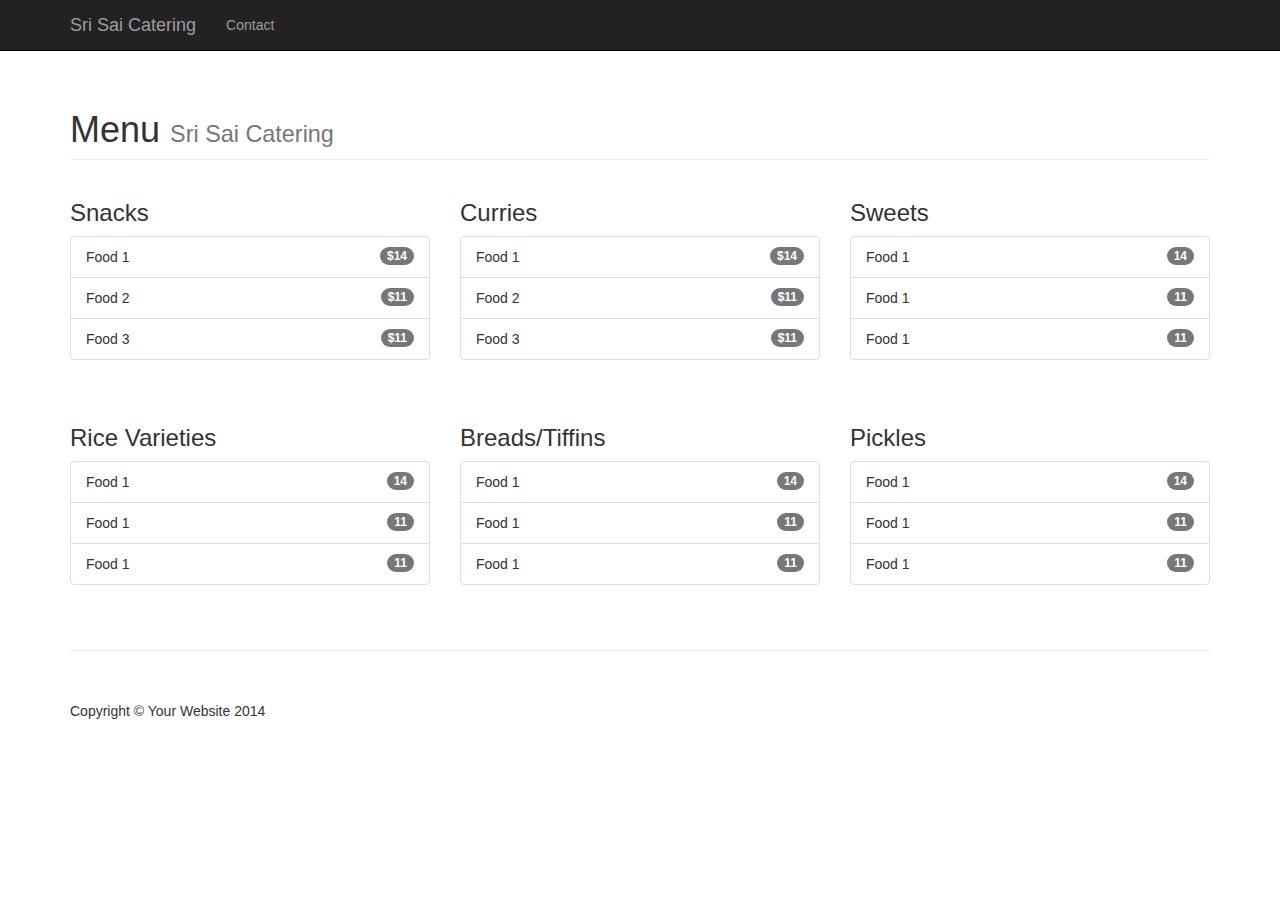
<file: menu.html>
<!DOCTYPE html>
<html lang="en">

<head>

    <meta charset="utf-8">
    <meta http-equiv="X-UA-Compatible" content="IE=edge">
    <meta name="viewport" content="width=device-width, initial-scale=1">
    <meta name="description" content="">
    <meta name="author" content="">

    <title>3 Col Portfolio - Start Bootstrap Template</title>

    <!-- Bootstrap Core CSS -->
    <link href="css/bootstrap.min.css" rel="stylesheet">

    <!-- Custom CSS -->
    <link href="css/3-col-portfolio.css" rel="stylesheet">

    <!-- HTML5 Shim and Respond.js IE8 support of HTML5 elements and media queries -->
    <!-- WARNING: Respond.js doesn't work if you view the page via file:// -->
    <!--[if lt IE 9]>
        <script src="https://oss.maxcdn.com/libs/html5shiv/3.7.0/html5shiv.js"></script>
        <script src="https://oss.maxcdn.com/libs/respond.js/1.4.2/respond.min.js"></script>
    <![endif]-->

</head>

<body>

    <!-- Navigation -->
    <nav class="navbar navbar-inverse navbar-fixed-top" role="navigation">
        <div class="container">
            <!-- Brand and toggle get grouped for better mobile display -->
            <div class="navbar-header">
                <button type="button" class="navbar-toggle" data-toggle="collapse" data-target="#bs-example-navbar-collapse-1">
                    <span class="sr-only">Toggle navigation</span>
                    <span class="icon-bar"></span>
                    <span class="icon-bar"></span>
                    <span class="icon-bar"></span>
                </button>
                <a class="navbar-brand" href="index.html"> Sri Sai Catering</a>
            </div>
            <!-- Collect the nav links, forms, and other content for toggling -->
            <div class="collapse navbar-collapse" id="bs-example-navbar-collapse-1">
                <ul class="nav navbar-nav">
                    <li>
                        <a href="index.html#contact">Contact</a>
                    </li>
                </ul>
            </div>
            <!-- /.navbar-collapse -->
        </div>
        <!-- /.container -->
    </nav>

    
    
    
    <!-- Page Content -->
    <div class="container">

        <!-- Page Header -->
        <div class="row">
            <div class="col-lg-12">
                <h1 class="page-header">Menu
                    <small>Sri Sai Catering</small>
                </h1>
            </div>
        </div>
        <!-- /.row -->

        <!-- Menu Row -->
        <div class="row">
           
            <div class="col-md-4 portfolio-item">
               <h3>Snacks</h3>
                 
                <ul class="list-group">
                    <li class="list-group-item">
                        <span class="badge">$14</span>
                        Food 1
                    </li>
    
                    <li class="list-group-item">
                        <span class="badge">$11</span>
                        Food 2
                    </li>
     
                    <li class="list-group-item">
                        <span class="badge">$11</span>
                        Food 3
                    </li>
                </ul>

            </div>
            
            <div class="col-md-4 portfolio-item">
               <h3>Curries</h3>
                
                <ul class="list-group">
                    <li class="list-group-item">
                        <span class="badge">$14</span>
                        Food 1
                    </li>
    
                    <li class="list-group-item">
                        <span class="badge">$11</span>
                        Food 2
                    </li>
     
                    <li class="list-group-item">
                        <span class="badge">$11</span>
                        Food 3
                    </li>
                </ul>

            </div>
            
            <div class="col-md-4 portfolio-item">
               <h3>Sweets</h3>
            
                <ul class="list-group">
                    <li class="list-group-item">
                        <span class="badge">14</span>
                        Food 1
                    </li>
    
                    <li class="list-group-item">
                        <span class="badge">11</span>
                        Food 1
                    </li>
     
                    <li class="list-group-item">
                        <span class="badge">11</span>
                        Food 1
                    </li>
                </ul>

            </div>
        </div>
        
        
        <!-- /.row -->

        <!-- Menu Row -->
        <div class="row">
            
            <div class="col-md-4 portfolio-item">
               <h3>Rice Varieties</h3>
                 
                <ul class="list-group">
                    <li class="list-group-item">
                        <span class="badge">14</span>
                        Food 1
                    </li>
    
                    <li class="list-group-item">
                        <span class="badge">11</span>
                        Food 1
                    </li>
     
                    <li class="list-group-item">
                        <span class="badge">11</span>
                        Food 1
                    </li>
                </ul>

            </div>
            
            <div class="col-md-4 portfolio-item">
               <h3>Breads/Tiffins</h3>
                
                <ul class="list-group">
                    <li class="list-group-item">
                        <span class="badge">14</span>
                        Food 1
                    </li>
    
                    <li class="list-group-item">
                        <span class="badge">11</span>
                        Food 1
                    </li>
     
                    <li class="list-group-item">
                        <span class="badge">11</span>
                        Food 1
                    </li>
                </ul>

            </div>
            
            <div class="col-md-4 portfolio-item">
               <h3>Pickles</h3>
            
                <ul class="list-group">
                    <li class="list-group-item">
                        <span class="badge">14</span>
                        Food 1
                    </li>
    
                    <li class="list-group-item">
                        <span class="badge">11</span>
                        Food 1
                    </li>
     
                    <li class="list-group-item">
                        <span class="badge">11</span>
                        Food 1
                    </li>
                </ul>

            </div>
        </div>

       
        <hr>

       

        <!-- Footer -->
        <footer>
            <div class="row">
                <div class="col-lg-12">
                    <p>Copyright &copy; Your Website 2014</p>
                </div>
            </div>
            <!-- /.row -->
        </footer>

    </div>
    <!-- /.container -->

    <!-- jQuery -->
    <script src="js/jquery.js"></script>

    <!-- Bootstrap Core JavaScript -->
    <script src="js/bootstrap.min.js"></script>

</body>

</html>
</file>
<file: css/3-col-portfolio.css>
/*!
 * Start Bootstrap - 3 Col Portfolio HTML Template (http://startbootstrap.com)
 * Code licensed under the Apache License v2.0.
 * For details, see http://www.apache.org/licenses/LICENSE-2.0.
 */

body {
    padding-top: 70px; /* Required padding for .navbar-fixed-top. Remove if using .navbar-static-top. Change if height of navigation changes. */
}

.portfolio-item {
    margin-bottom: 25px;
}

footer {
    margin: 50px 0;
}
</file>
